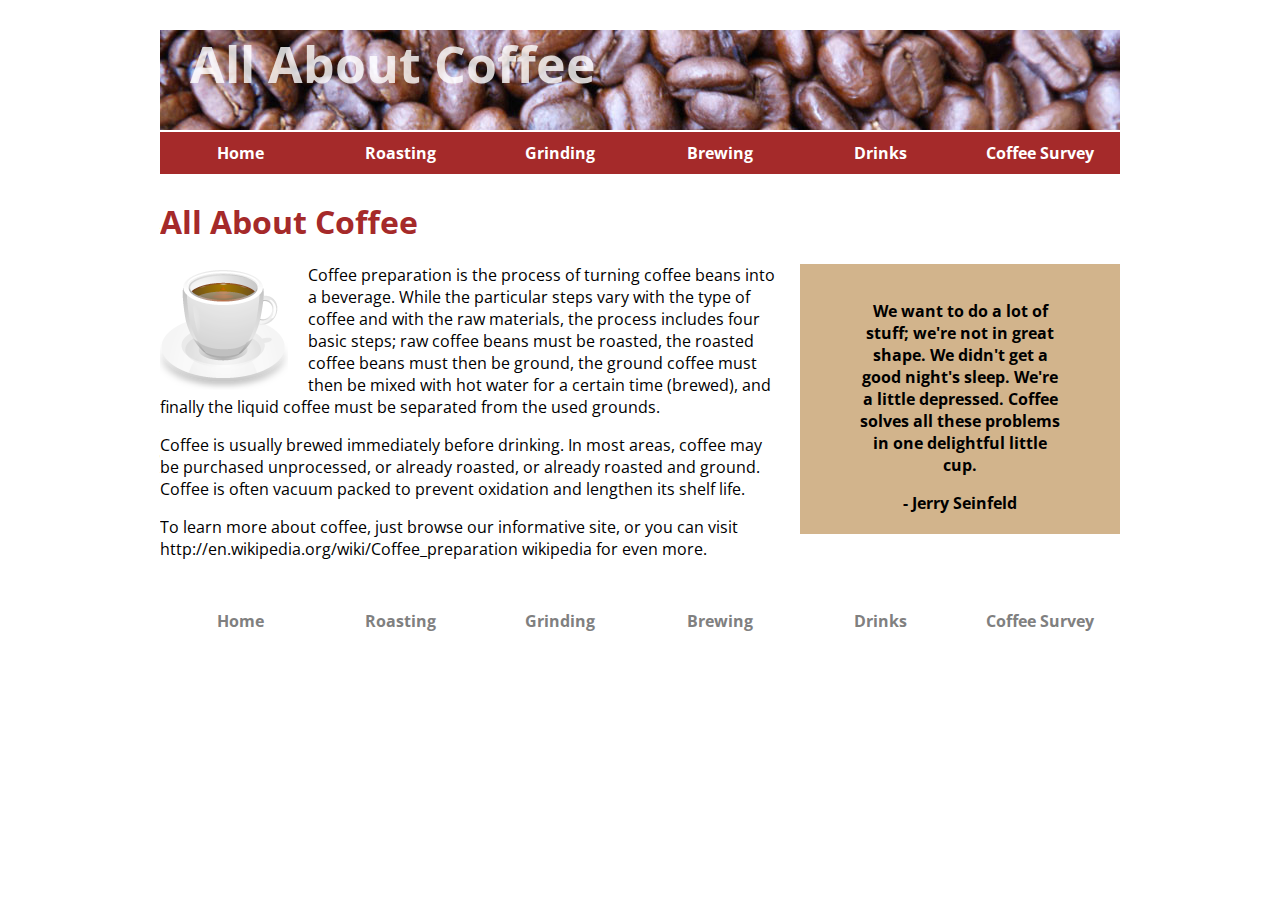
<file: index.html>
<!doctype html>

<html>

	<head>
		<meta charset="utf-8"/>
        <link href="styles.css" rel="stylesheet" type="text/css"/>
        <link href="https://fonts.googleapis.com/css2?family=Open+Sans&display=swap" rel="stylesheet"/>
		<title> All About Coffee </title>
	</head>

	<body>
        <header>
            <h1> All About Coffee </h1>
            <nav>
                <ul>
                    <li>
                        <a href= "index.html">
                        Home
                        </a>
                    </li>
                    <li>
                        <a href= "roasting.html">
                            Roasting
                        </a>
                    </li>
                    <li>
                        <a href= "grinding.html">
                            Grinding
                        </a>
                    </li>
                    <li>
                        <a href= "brewing.html">
                            Brewing
                        </a>
                    </li>
                    <li>
                        <a href= "drinks.html">
                            Drinks
                        </a>
                    </li>
                    <li>
                        <a href= "survey.html">
                            Coffee Survey
                        </a>
                    </li>
                </ul>
            </nav>
        </header>
        
		<h1> All About Coffee </h1>

		<aside>
			<blockquote>
				We want to do a lot of stuff; we're not in great shape. We didn't get a good night's sleep. We're a little depressed. Coffee solves all these problems in one delightful little cup.
			</blockquote>
			- Jerry Seinfeld
		</aside>

		<section>
			<img class= "image-left" src="images/coffee-cup.png" alt="a cup of coffee" width="128" height="128"/>
			<p>
				Coffee preparation is the process of turning coffee beans into a beverage. While the particular steps vary with the type of coffee and with the raw materials, the process includes four basic steps; raw coffee beans must be roasted, the roasted coffee beans must then be ground, the ground coffee must then be mixed with hot water for a certain time (brewed), and finally the liquid coffee must be separated from the used grounds. 
			</p>

			<p> 
			Coffee is usually brewed immediately before drinking. In most areas, coffee may be purchased unprocessed, or already roasted, or already roasted and ground. Coffee is often vacuum packed to prevent oxidation and lengthen its shelf life. 
			</p>

			<p>
			To learn more about coffee, just browse our informative site, or you can visit 
			http://en.wikipedia.org/wiki/Coffee_preparation wikipedia for even more. 
			</p>
		</section>
        
        <footer>
            <nav>
                <ul>
                    <li>
                        <a href= "index.html">
                        Home
                        </a>
                    </li>
                    <li>
                        <a href= "roasting.html">
                            Roasting
                        </a>
                    </li>
                    <li>
                        <a href= "grinding.html">
                            Grinding
                        </a>
                    </li>
                    <li>
                        <a href= "brewing.html">
                            Brewing
                        </a>
                    </li>
                    <li>
                        <a href= "drinks.html">
                            Drinks
                        </a>
                    </li>
                    <li>
                        <a href= "survey.html">
                            Coffee Survey
                        </a>
                    </li>
                </ul>
            </nav>
        </footer>
	</body>
</html>
</file>
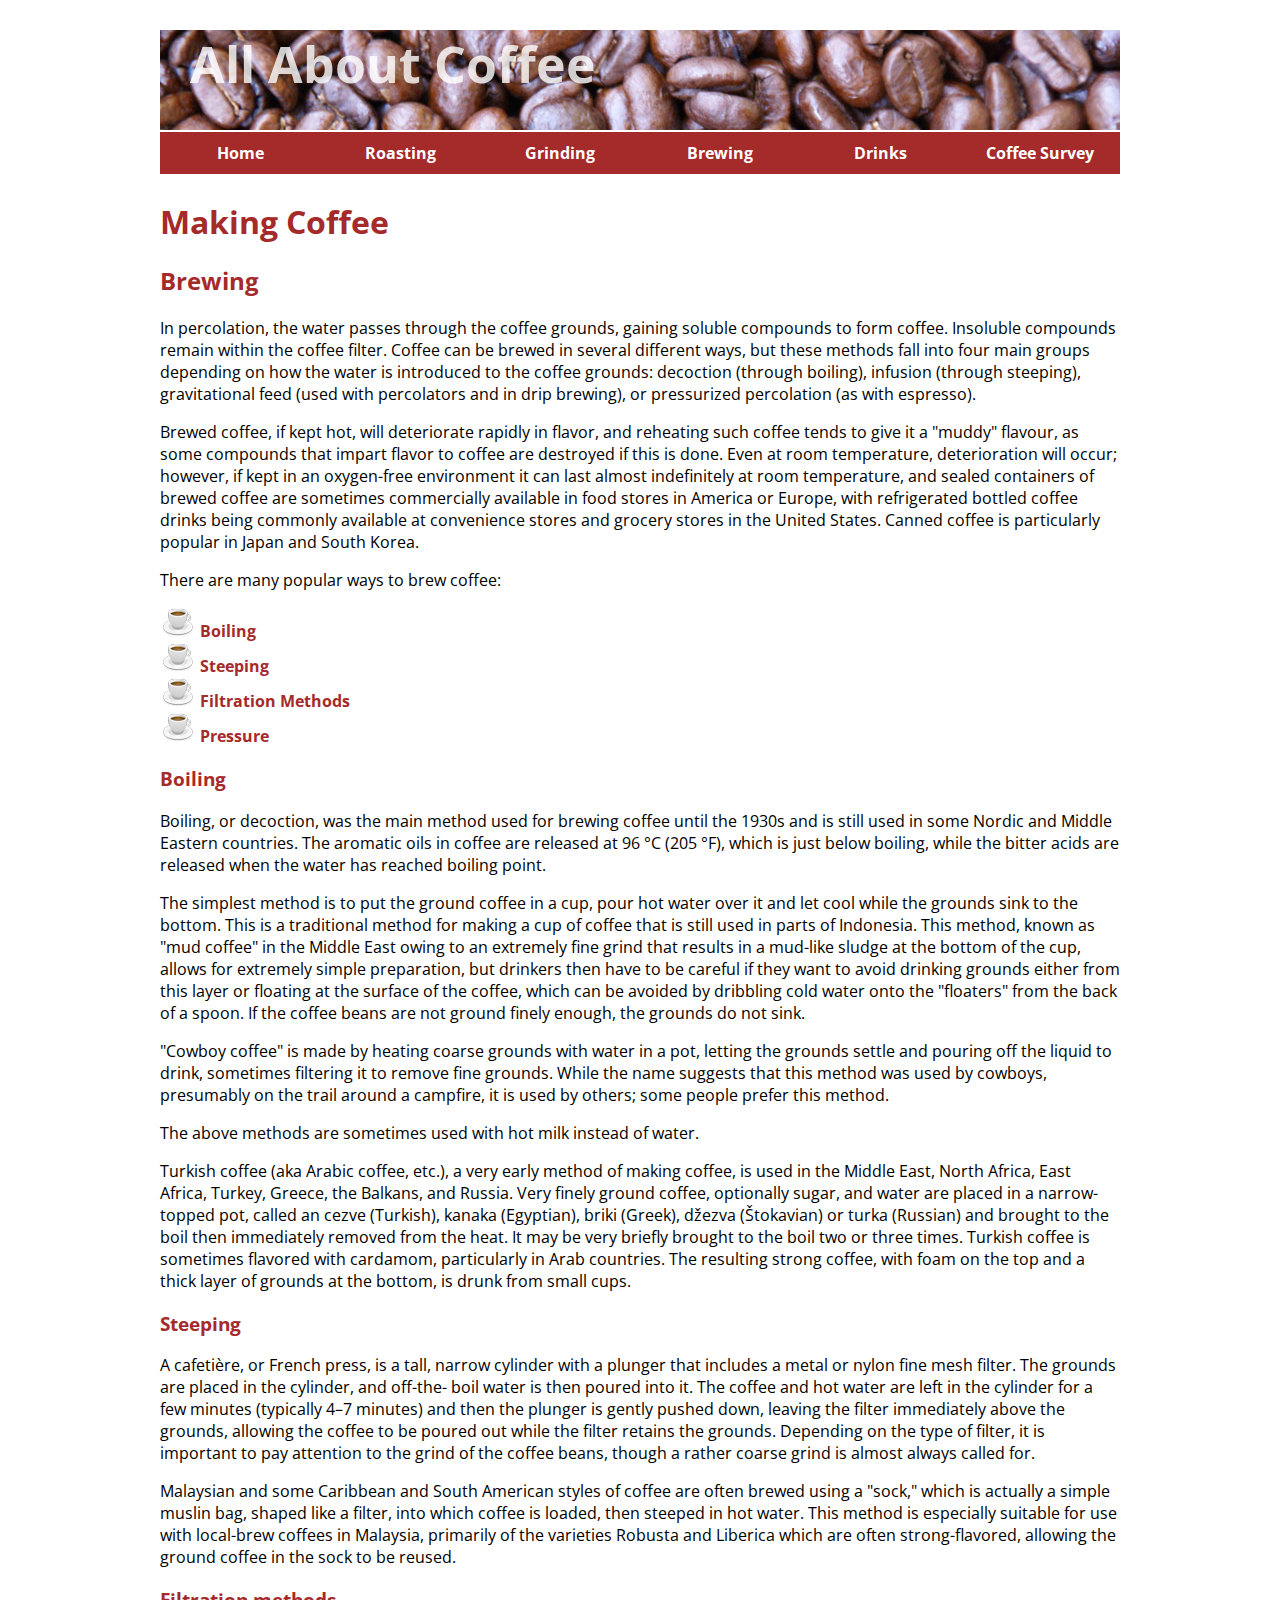
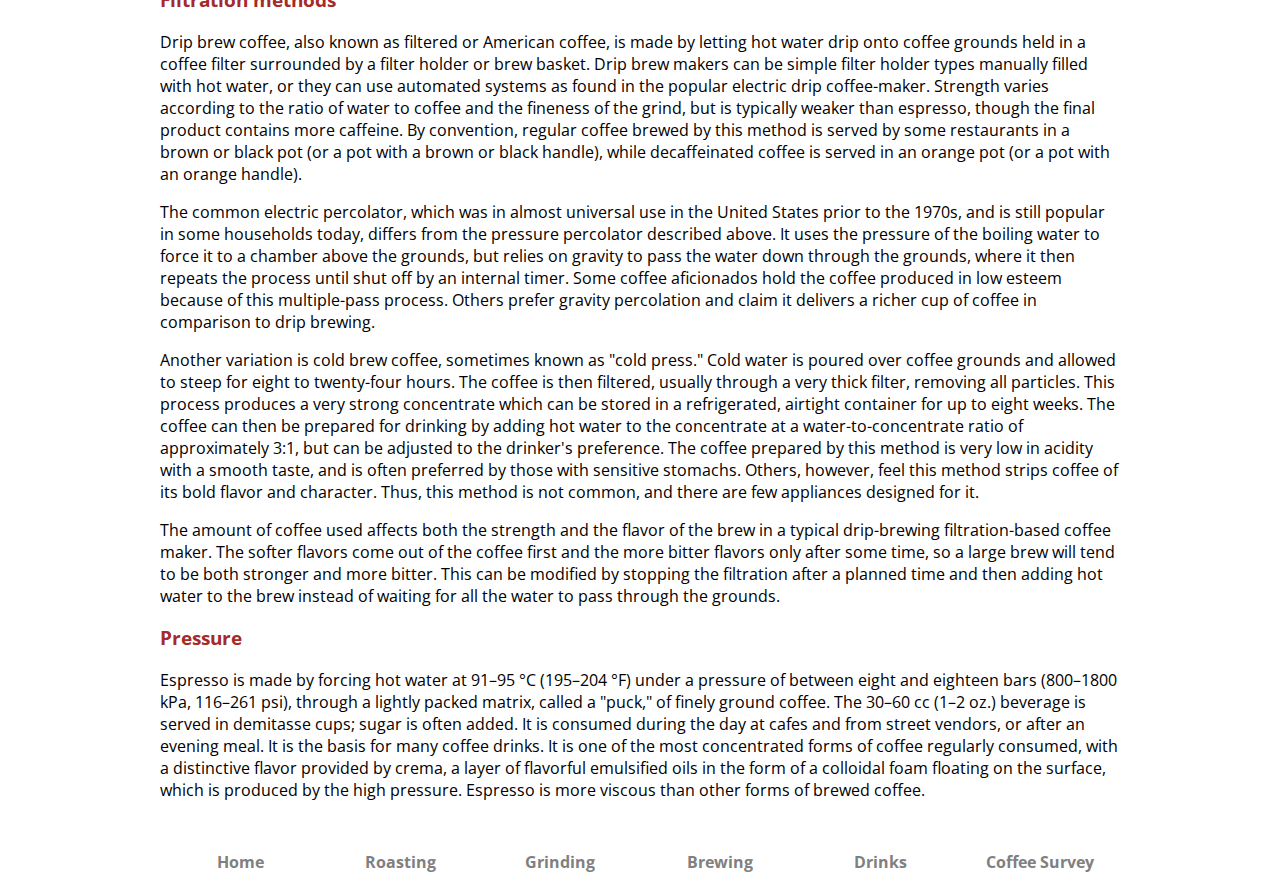
<file: brewing.html>
<!doctype html>
<html>
	<head>
		<meta charset= "utf-8"/>
        <link href="styles.css" rel="stylesheet" type="text/css"/>
        <link href="https://fonts.googleapis.com/css2?family=Open+Sans&display=swap" rel="stylesheet"/>
		<title>
			Coffee Brewing
		</title>
	</head>

	<body>
        <header>
            <h1> All About Coffee </h1>
            <nav>
                <ul>
                    <li>
                        <a href= "index.html">
                        Home
                        </a>
                    </li>
                    <li>
                        <a href= "roasting.html">
                            Roasting
                        </a>
                    </li>
                    <li>
                        <a href= "grinding.html">
                            Grinding
                        </a>
                    </li>
                    <li>
                        <a href= "brewing.html">
                            Brewing
                        </a>
                    </li>
                    <li>
                        <a href= "drinks.html">
                            Drinks
                        </a>
                    </li>
                    <li>
                        <a href= "survey.html">
                            Coffee Survey
                        </a>
                    </li>
                </ul>
            </nav>
        </header>
        
		<h1>
			Making Coffee
		</h1>

		<h2>
			Brewing
		</h2>
		<p>
			In percolation, the water passes through the coffee grounds, gaining soluble compounds to form coffee. Insoluble compounds remain within the coffee filter.
			Coffee can be brewed in several different ways, but these methods fall into four main groups depending on how the water is introduced to the coffee grounds: decoction (through boiling), infusion (through steeping), gravitational feed (used with percolators and in drip brewing), or pressurized percolation (as with espresso).
		</p>

		<p>
			Brewed coffee, if kept hot, will deteriorate rapidly in flavor, and reheating such coffee tends to give it a "muddy" flavour, as some compounds that impart flavor to coffee are destroyed if this is done. Even at room temperature, deterioration will occur; however, if kept in an oxygen-free environment it can last almost indefinitely at room temperature, and sealed containers of brewed coffee are sometimes commercially available in food stores in America or Europe, with refrigerated bottled coffee drinks being commonly available at convenience stores and grocery stores in the United States. Canned coffee is particularly popular in Japan and South Korea.
		</p>

		<p>
			There are many popular ways to brew coffee:
			<ul>
				<li>
					<a href= "#Boiling">
                        Boiling
                    </a>
				</li>

				<li>
                    <a href= "#Steeping">
					   Steeping
                    </a>
				</li>

				<li>
                    <a href= "#Filtration">
					   Filtration Methods
                    </a>
				</li>

				<li>
                    <a href= "#Pressure">
					   Pressure
                    </a>
				</li>
			</ul>
		</p>

		<section>
			<h3 id= "Boiling">
				Boiling
			</h3>

			<p>
				Boiling, or decoction, was the main method used for brewing coffee until the 1930s and is still used in some Nordic and Middle Eastern countries. The aromatic oils in coffee are released at 96 °C (205 °F), which is just below boiling, while the bitter acids are released when the water has reached boiling point.
			</p>

			<p>
				The simplest method is to put the ground coffee in a cup, pour hot water over it and let cool while the grounds sink to the bottom. This is a traditional method for making a cup of coffee that is still used in parts of Indonesia. This method, known as "mud coffee" in the Middle East owing to an extremely fine grind that results in a mud-like sludge at the bottom of the cup, allows for extremely simple preparation, but drinkers then have to be careful if they want to avoid drinking grounds either from this layer or floating at the surface of the coffee, which can be avoided by dribbling cold water onto the "floaters" from the back of a spoon. If the coffee beans are not ground finely enough, the grounds do not sink.
			</p>
			<p>
				"Cowboy coffee" is made by heating coarse grounds with water in a pot, letting the grounds settle and pouring off the liquid to drink, sometimes filtering it to remove fine grounds. While the name suggests that this method was used by cowboys, presumably on the trail around a campfire, it is used by others; some people prefer this method.
			</p>
		
			<p>
				The above methods are sometimes used with hot milk instead of water.
			</p>

			<p>
				Turkish coffee (aka Arabic coffee, etc.), a very early method of making coffee, is used in the Middle East, North Africa, East Africa, Turkey, Greece, the Balkans, and Russia. Very finely ground coffee, optionally sugar, and water are placed in a narrow-topped pot, called an cezve (Turkish), kanaka (Egyptian), briki (Greek), džezva (Štokavian) or turka (Russian) and brought to the boil then immediately removed from the heat. It may be very briefly brought to the boil two or three times. Turkish coffee is sometimes flavored with cardamom, particularly in Arab countries. The resulting strong coffee, with foam on the top and a thick layer of grounds at the bottom, is drunk from small cups.
			</p>
		</section>

		<section>
			<h3 id= "Steeping">
				Steeping
			</h3>

			<p>
				A cafetière, or French press, is a tall, narrow cylinder with a plunger that includes a metal or nylon fine mesh filter. The grounds are placed in the cylinder, and off-the- boil water is then poured into it. The coffee and hot water are left in the cylinder for a few minutes (typically 4–7 minutes) and then the plunger is gently pushed down, leaving the filter immediately above the grounds, allowing the coffee to be poured out while the filter retains the grounds. Depending on the type of filter, it is important to pay attention to the grind of the coffee beans, though a rather coarse grind is almost always called for.
			</p>

			<p>
				Malaysian and some Caribbean and South American styles of coffee are often brewed using a "sock," which is actually a simple muslin bag, shaped like a filter, into which coffee is loaded, then steeped in hot water. This method is especially suitable for use with local-brew coffees in Malaysia, primarily of the varieties Robusta and Liberica which are often strong-flavored, allowing the ground coffee in the sock to be reused.
			</p>
		</section>

		<section>
			<h3 id= "Filtration">
				Filtration methods
			</h3>

			<p>
				Drip brew coffee, also known as filtered or American coffee, is made by letting hot water drip onto coffee grounds held in a coffee filter surrounded by a filter holder or brew basket. Drip brew makers can be simple filter holder types manually filled with hot water, or they can use automated systems as found in the popular electric drip coffee-maker. Strength varies according to the ratio of water to coffee and the fineness of the grind, but is typically weaker than espresso, though the final product contains more caffeine. By convention, regular coffee brewed by this method is served by some restaurants in a brown or black pot (or a pot with a brown or black handle), while decaffeinated coffee is served in an orange pot (or a pot with an orange handle).
			</p>

			<p>
				The common electric percolator, which was in almost universal use in the United States prior to the 1970s, and is still popular in some households today, differs from the pressure percolator described above. It uses the pressure of the boiling water to force it to a chamber above the grounds, but relies on gravity to pass the water down through the grounds, where it then repeats the process until shut off by an internal timer. Some coffee aficionados hold the coffee produced in low esteem because of this multiple-pass process. Others prefer gravity percolation and claim it delivers a richer cup of coffee in comparison to drip brewing.
			</p>

			<p>
				Another variation is cold brew coffee, sometimes known as "cold press." Cold water is poured over coffee grounds and allowed to steep for eight to twenty-four hours. The coffee is then filtered, usually through a very thick filter, removing all particles. This process produces a very strong concentrate which can be stored in a refrigerated, airtight container for up to eight weeks. The coffee can then be prepared for drinking by adding hot water to the concentrate at a water-to-concentrate ratio of approximately 3:1, but can be adjusted to the drinker's preference. The coffee prepared by this method is very low in acidity with a smooth taste, and is often preferred by those with sensitive stomachs. Others, however, feel this method strips coffee of its bold flavor and character. Thus, this method is not common, and there are few appliances designed for it.
			</p>

			<p>
				The amount of coffee used affects both the strength and the flavor of the brew in a typical drip-brewing filtration-based coffee maker. The softer flavors come out of the coffee first and the more bitter flavors only after some time, so a large brew will tend to be both stronger and more bitter. This can be modified by stopping the filtration after a planned time and then adding hot water to the brew instead of waiting for all the water to pass through the grounds.
			</p>
		</section>

		<section>
			<h3 id= "Pressure">
				Pressure
			</h3>

			<p>
				Espresso is made by forcing hot water at 91–95 °C (195–204 °F) under a pressure of between eight and eighteen bars (800–1800 kPa, 116–261 psi), through a lightly packed matrix, called a "puck," of finely ground coffee. The 30–60 cc (1–2 oz.) beverage is served in demitasse cups; sugar is often added. It is consumed during the day at cafes and from street vendors, or after an evening meal. It is the basis for many coffee drinks. It is one of the most concentrated forms of coffee regularly consumed, with a distinctive flavor provided by crema, a layer of flavorful emulsified oils in the form of a colloidal foam floating on the surface, which is produced by the high pressure. Espresso is more viscous than other forms of brewed coffee.
			</p>
		</section>
         <footer>
            <nav>
                <ul>
                    <li>
                        <a href= "index.html">
                        Home
                        </a>
                    </li>
                    <li>
                        <a href= "roasting.html">
                            Roasting
                        </a>
                    </li>
                    <li>
                        <a href= "grinding.html">
                            Grinding
                        </a>
                    </li>
                    <li>
                        <a href= "brewing.html">
                            Brewing
                        </a>
                    </li>
                    <li>
                        <a href= "drinks.html">
                            Drinks
                        </a>
                    </li>
                    <li>
                        <a href= "survey.html">
                            Coffee Survey
                        </a>
                    </li>
                </ul>
            </nav>
        </footer>
	</body>
</html>
</file>
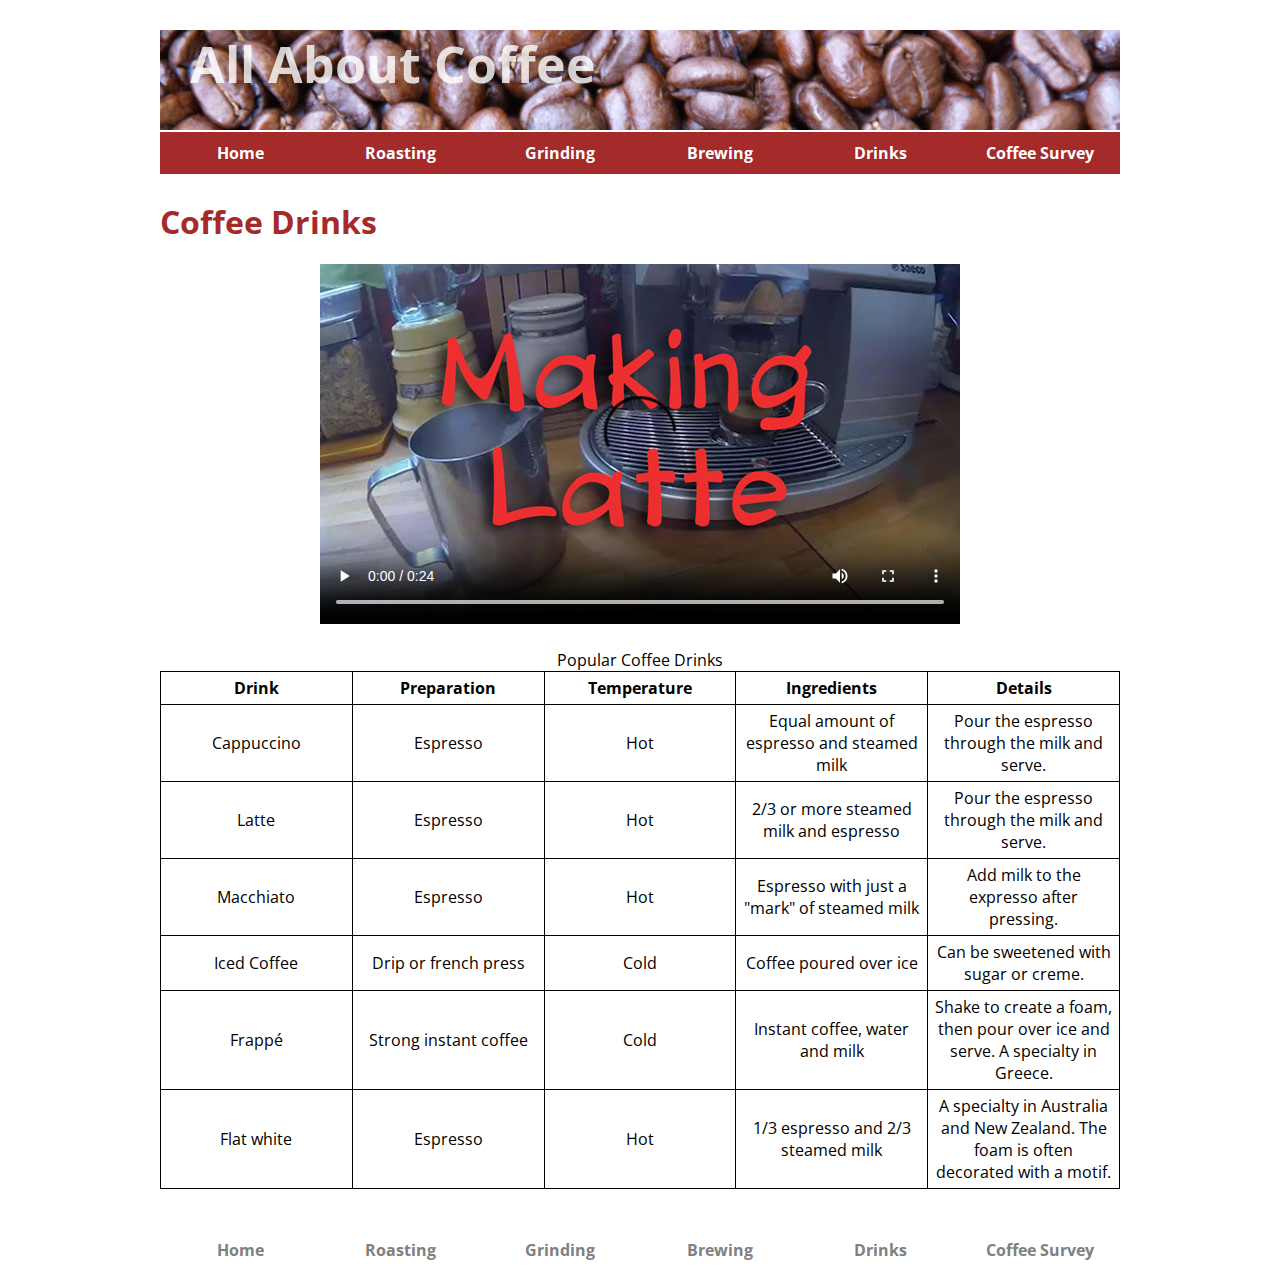
<file: drinks.html>
<!doctype html>
<html>
    <head>
        <meta charset="utf-8">
        <link href="styles.css" rel="stylesheet" type="text/css"/>
        <link href="https://fonts.googleapis.com/css2?family=Open+Sans&display=swap" rel="stylesheet"/>
        <title>Coffee Drinks</title>
    </head>

    <body>
        <header>
                <h1> All About Coffee </h1>
                <nav>
                    <ul>
                        <li>
                            <a href= "index.html">
                            Home
                            </a>
                        </li>
                        <li>
                            <a href= "roasting.html">
                                Roasting
                            </a>
                        </li>
                        <li>
                            <a href= "grinding.html">
                                Grinding
                            </a>
                        </li>
                        <li>
                            <a href= "brewing.html">
                                Brewing
                            </a>
                        </li>
                        <li>
                            <a href= "drinks.html">
                                Drinks
                            </a>
                        </li>
                        <li>
                            <a href= "survey.html">
                                Coffee Survey
                            </a>
                        </li>
                    </ul>
                </nav>
            </header>

    <h1>
        Coffee Drinks
    </h1>
    <video controls width="640" height="360" poster="images/latte-poster.JPG">
        <source src="videos/latte-pour.mp4" type="video/mp4" />
        Your browser doesn't support video playback.
    </video>
    <table>
        <caption>Popular Coffee Drinks</caption>
        <tr>
            <th>
                Drink
            </th>
            <th>
                Preparation
            </th>
            <th>
                Temperature
            </th>
            <th>
                Ingredients
            </th>
            <th>
                Details
            </th>           
        </tr>
        
        <tr>
            <td>
                Cappuccino
            </td>
            <td>
                Espresso
            </td>
            <td>
                Hot
            </td>
            <td>
                Equal amount of espresso and steamed milk
            </td>
            <td>
                Pour the espresso through the milk and serve.
            </td>     
        </tr>
        
        <tr>
            <td>
                Latte
            </td>
            <td>
                Espresso
            </td>
            <td>
                Hot
            </td>
            <td>
                2/3 or more steamed milk and espresso
            </td>
            <td>
                Pour the espresso through the milk and serve.
            </td>
        </tr>
        
        <tr>
            <td>
                Macchiato
            </td>
            <td>
                Espresso
            </td>
            <td>
                Hot
            </td>
            <td>
                Espresso with just a "mark" of steamed milk
            </td>
            <td>
                Add milk to the expresso after pressing.
            </td>
        </tr>
        
        <tr>
            <td>
                Iced Coffee
            </td>
            <td>
                Drip or french press
            </td>
            <td>
                Cold
            </td>
            <td>
                Coffee poured over ice
            </td>
            <td>
                Can be sweetened with sugar or creme.
            </td>
        </tr>
        
        <tr>
            <td>
                Frappé
            </td>
            <td>
                Strong instant coffee
            </td>
            <td>
                Cold
            </td>
            <td>
                Instant coffee, water and milk
            </td>
            <td>
                Shake to create a foam, then pour over ice and serve. A specialty in Greece.
            </td>
        </tr>
        
        <tr>
            <td>
                Flat white
            </td>
            <td>
                Espresso
            </td>
            <td>
                Hot
            </td>
            <td>
                1/3 espresso and 2/3 steamed milk
            </td>
            <td>
                A specialty in Australia and New Zealand. The foam is often decorated with a motif.
            </td>
        </tr>
    </table>
    
        
         <footer>
            <nav>
                <ul>
                    <li>
                        <a href= "index.html">
                        Home
                        </a>
                    </li>
                    <li>
                        <a href= "roasting.html">
                            Roasting
                        </a>
                    </li>
                    <li>
                        <a href= "grinding.html">
                            Grinding
                        </a>
                    </li>
                    <li>
                        <a href= "brewing.html">
                            Brewing
                        </a>
                    </li>
                    <li>
                        <a href= "drinks.html">
                            Drinks
                        </a>
                    </li>
                    <li>
                        <a href= "survey.html">
                            Coffee Survey
                        </a>
                    </li>
                </ul>
            </nav>
        </footer>
    </body>
</html>
</file>
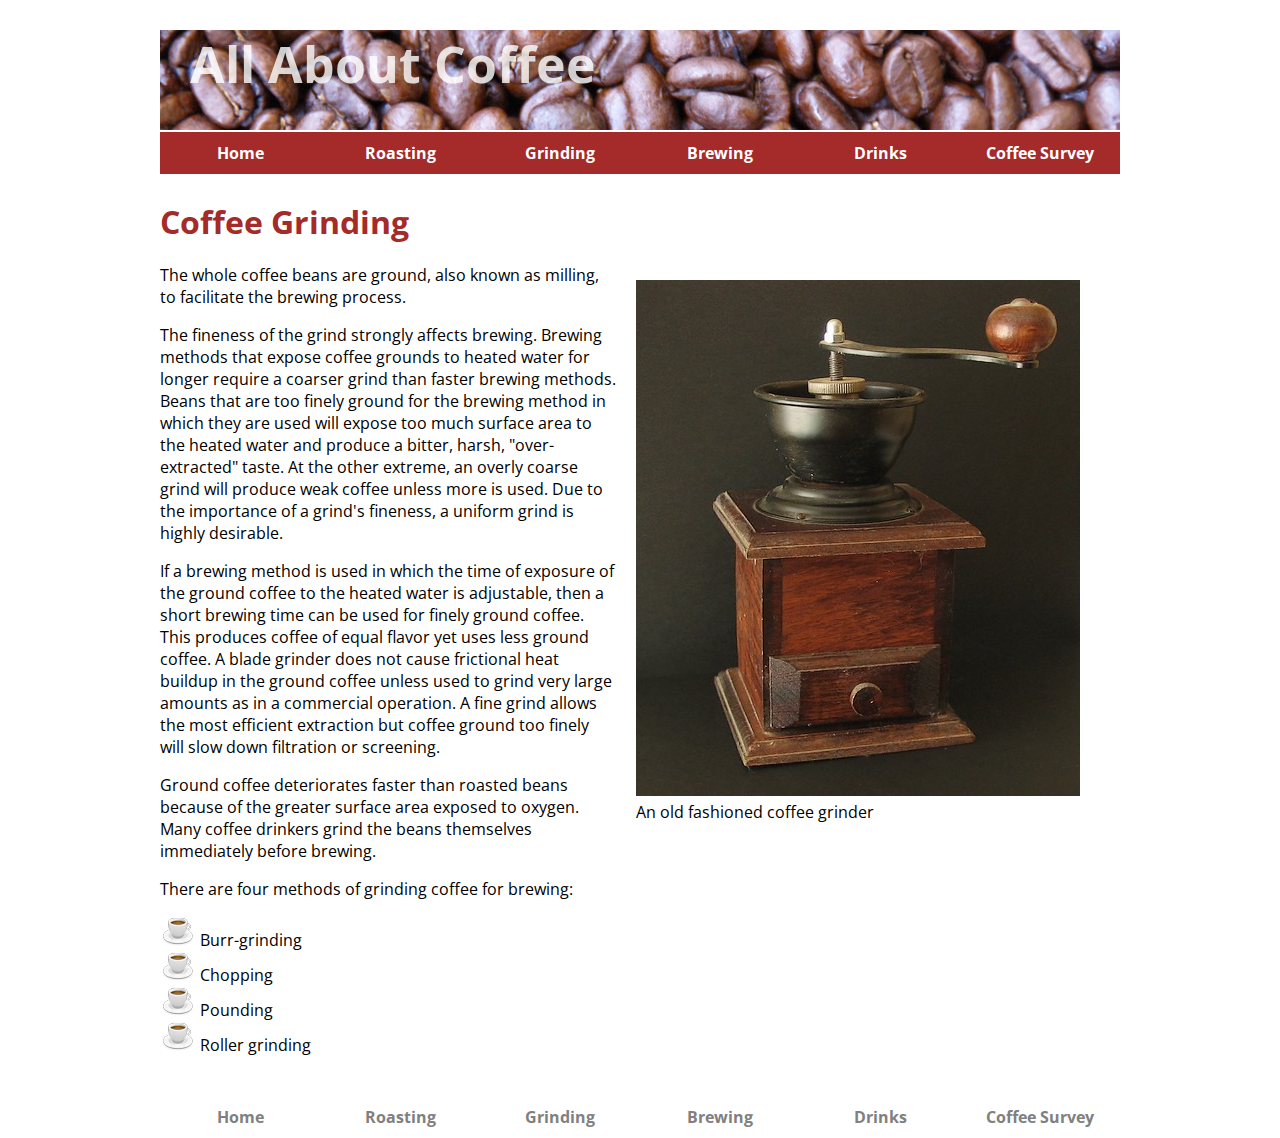
<file: grinding.html>
<!doctype html>
<html>
	<head>
		<meta charset="utf-8">
        <link href="styles.css" rel="stylesheet" type="text/css"/>
        <link href="https://fonts.googleapis.com/css2?family=Open+Sans&display=swap" rel="stylesheet"/>
		<title>Coffee Grinding</title>
	</head>

	<body>
        <header>
            <h1> All About Coffee </h1>
            <nav>
                <ul>
                    <li>
                        <a href= "index.html">
                        Home
                        </a>
                    </li>
                    <li>
                        <a href= "roasting.html">
                            Roasting
                        </a>
                    </li>
                    <li>
                        <a href= "grinding.html">
                            Grinding
                        </a>
                    </li>
                    <li>
                        <a href= "brewing.html">
                            Brewing
                        </a>
                    </li>
                    <li>
                        <a href= "drinks.html">
                            Drinks
                        </a>
                    </li>
                    <li>
                        <a href= "survey.html">
                            Coffee Survey
                        </a>
                    </li>
                </ul>
            </nav>
        </header>
        
		<h1>
            Coffee Grinding
        </h1>
        
        <figure class= "image-right">
            <img src="images/coffee-grinder.jpg" width="444" hight="516"/>
            <figcaption>
                An old fashioned coffee grinder
            </figcaption>
        </figure>
		<p>
            The whole coffee beans are ground, also known as milling, to facilitate the brewing process.
        </p>

		<p>
            The fineness of the grind strongly affects brewing. Brewing methods that expose coffee grounds to heated water for longer require a coarser grind than faster brewing methods. Beans that are too finely ground for the brewing method in which they are used will expose too much surface area to the heated water and produce a bitter, harsh, "over-extracted" taste. At the other extreme, an overly coarse grind will produce weak coffee unless more is used. Due to the importance of a grind's fineness, a uniform grind is highly desirable.
        </p>
        
        <p>
            If a brewing method is used in which the time of exposure of the ground coffee to the heated water is adjustable, then a short brewing time can be used for finely ground coffee. This produces coffee of equal flavor yet uses less ground coffee. A blade grinder does not cause frictional heat buildup in the ground coffee unless used to grind very large amounts as in a commercial operation. A fine grind allows the most efficient extraction but coffee ground too finely will slow down filtration or screening.
        </p>
		
        <p>
            Ground coffee deteriorates faster than roasted beans because of the greater surface area exposed to oxygen. Many coffee drinkers grind the beans themselves immediately before brewing.
        </p>
		
        <p>
            There are four methods of grinding coffee for brewing:
        </p>
            <ul>
                <li>
                    Burr-grinding
                </li>
                
                 <li>
                    Chopping
                </li>
                
                 <li>
                    Pounding
                </li>
                
                 <li>
                    Roller grinding
                </li>
            </ul>
    
         <footer>
            <nav>
                <ul>
                    <li>
                        <a href= "index.html">
                        Home
                        </a>
                    </li>
                    <li>
                        <a href= "roasting.html">
                            Roasting
                        </a>
                    </li>
                    <li>
                        <a href= "grinding.html">
                            Grinding
                        </a>
                    </li>
                    <li>
                        <a href= "brewing.html">
                            Brewing
                        </a>
                    </li>
                    <li>
                        <a href= "drinks.html">
                            Drinks
                        </a>
                    </li>
                    <li>
                        <a href= "survey.html">
                            Coffee Survey
                        </a>
                    </li>
                </ul>
            </nav>
        </footer>
	</body>
</html>
</file>
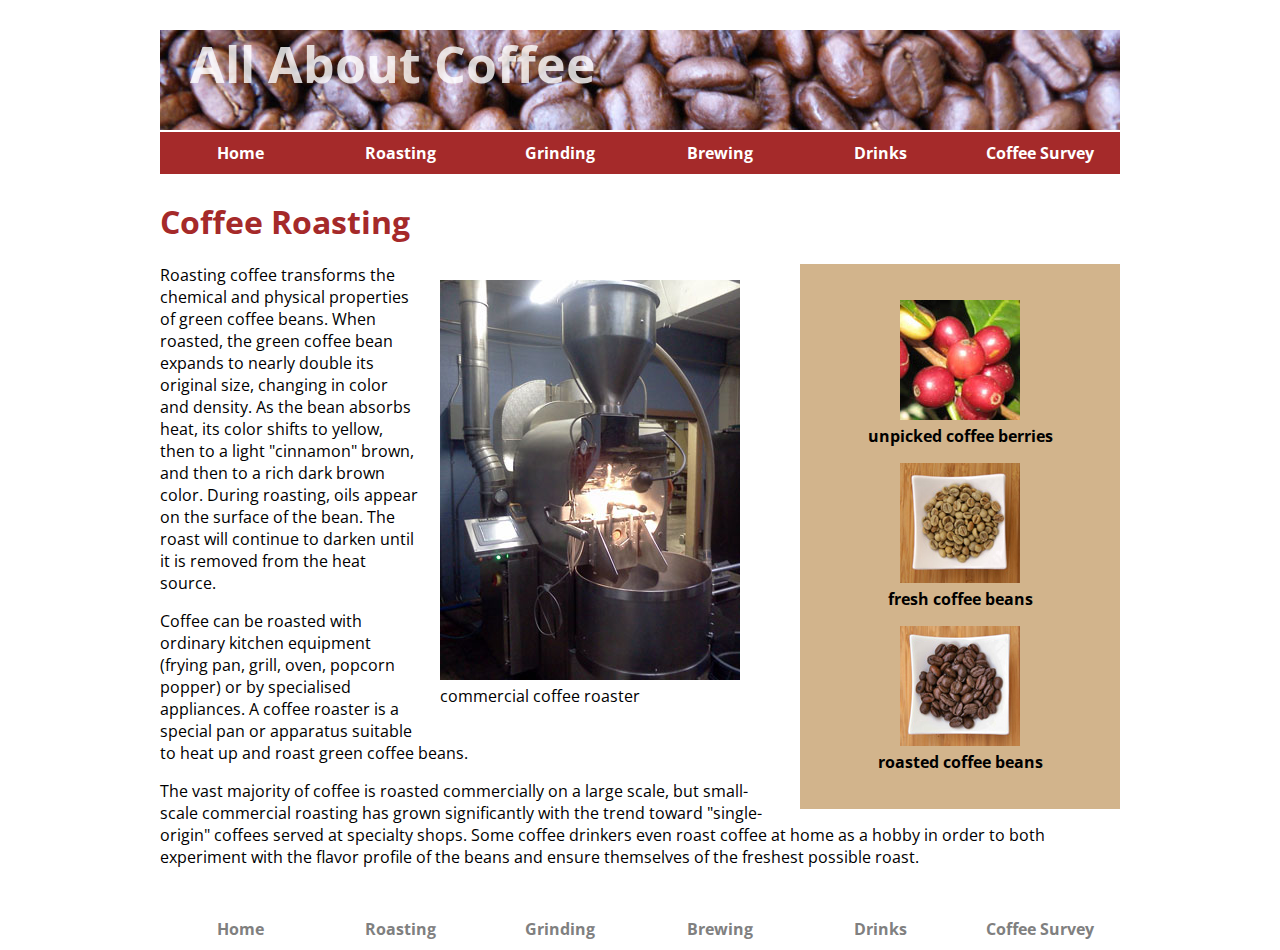
<file: roasting.html>
<!doctype html>
<html>
    <head>
    <meta charset="utf-8"/>
    <link href="styles.css" rel="stylesheet" type="text/css"/>
    <link href="https://fonts.googleapis.com/css2?family=Open+Sans&display=swap" rel="stylesheet"/>
    <title>
        Coffee Roasting    
    </title>
    </head>
    
    <body>
        <header>
            <h1> All About Coffee </h1>
            <nav>
                <ul>
                    <li>
                        <a href= "index.html">
                        Home
                        </a>
                    </li>
                    <li>
                        <a href= "roasting.html">
                            Roasting
                        </a>
                    </li>
                    <li>
                        <a href= "grinding.html">
                            Grinding
                        </a>
                    </li>
                    <li>
                        <a href= "brewing.html">
                            Brewing
                        </a>
                    </li>
                    <li>
                        <a href= "drinks.html">
                            Drinks
                        </a>
                    </li>
                    <li>
                        <a href= "survey.html">
                            Coffee Survey
                        </a>
                    </li>
                </ul>
            </nav>
        </header>
        
        <h1>
            Coffee Roasting
        </h1>
        
        <aside>
            <figure>
                <img src="images/coffee-berries.jpg" width="120" height="120"/>
                <figcaption>
                    unpicked coffee berries
                </figcaption>
            </figure>
        
            <figure>
                <img src="images/fresh-beans.jpg" width="120" height="120"/>
                <figcaption>
                    fresh coffee beans
                </figcaption>
            </figure>
        
            <figure>
                <img src="images/roasted-beans.jpg" width="120" height="120"/>
                <figcaption>
                    roasted coffee beans
                </figcaption>
            </figure>
        </aside>
        
        <section>
            <figure class= "image-right">
                <img src="images/commercial-roaster.jpg" width="300"/>
                <figcaption>
                    commercial coffee roaster
                </figcaption>
            </figure>
            
            <p>
                Roasting coffee transforms the chemical and physical properties of green coffee beans. When roasted, the green coffee bean expands to nearly double its original size, changing in color and density. As the bean absorbs heat, its color shifts to yellow, then to a light "cinnamon" brown, and then to a rich dark brown color. During roasting, oils appear on the surface of the bean. The roast will continue to darken until it is removed from the heat source.
            </p>

            <p>
                Coffee can be roasted with ordinary kitchen equipment (frying pan, grill, oven, popcorn popper) or by specialised appliances. A coffee roaster is a special pan or apparatus suitable to heat up and roast green coffee beans.
            </p>

            <p>
                The vast majority of coffee is roasted commercially on a large scale, but small-scale commercial roasting has grown significantly with the trend toward "single-origin" coffees served at specialty shops. Some coffee drinkers even roast coffee at home as a hobby in order to both experiment with the flavor profile of the beans and ensure themselves of the freshest possible roast.
            </p>
        </section>
        
         <footer>
            <nav>
                <ul>
                    <li>
                        <a href= "index.html">
                        Home
                        </a>
                    </li>
                    <li>
                        <a href= "roasting.html">
                            Roasting
                        </a>
                    </li>
                    <li>
                        <a href= "grinding.html">
                            Grinding
                        </a>
                    </li>
                    <li>
                        <a href= "brewing.html">
                            Brewing
                        </a>
                    </li>
                    <li>
                        <a href= "drinks.html">
                            Drinks
                        </a>
                    </li>
                    <li>
                        <a href= "survey.html">
                            Coffee Survey
                        </a>
                    </li>
                </ul>
            </nav>
        </footer>
    </body>
</html>
</file>
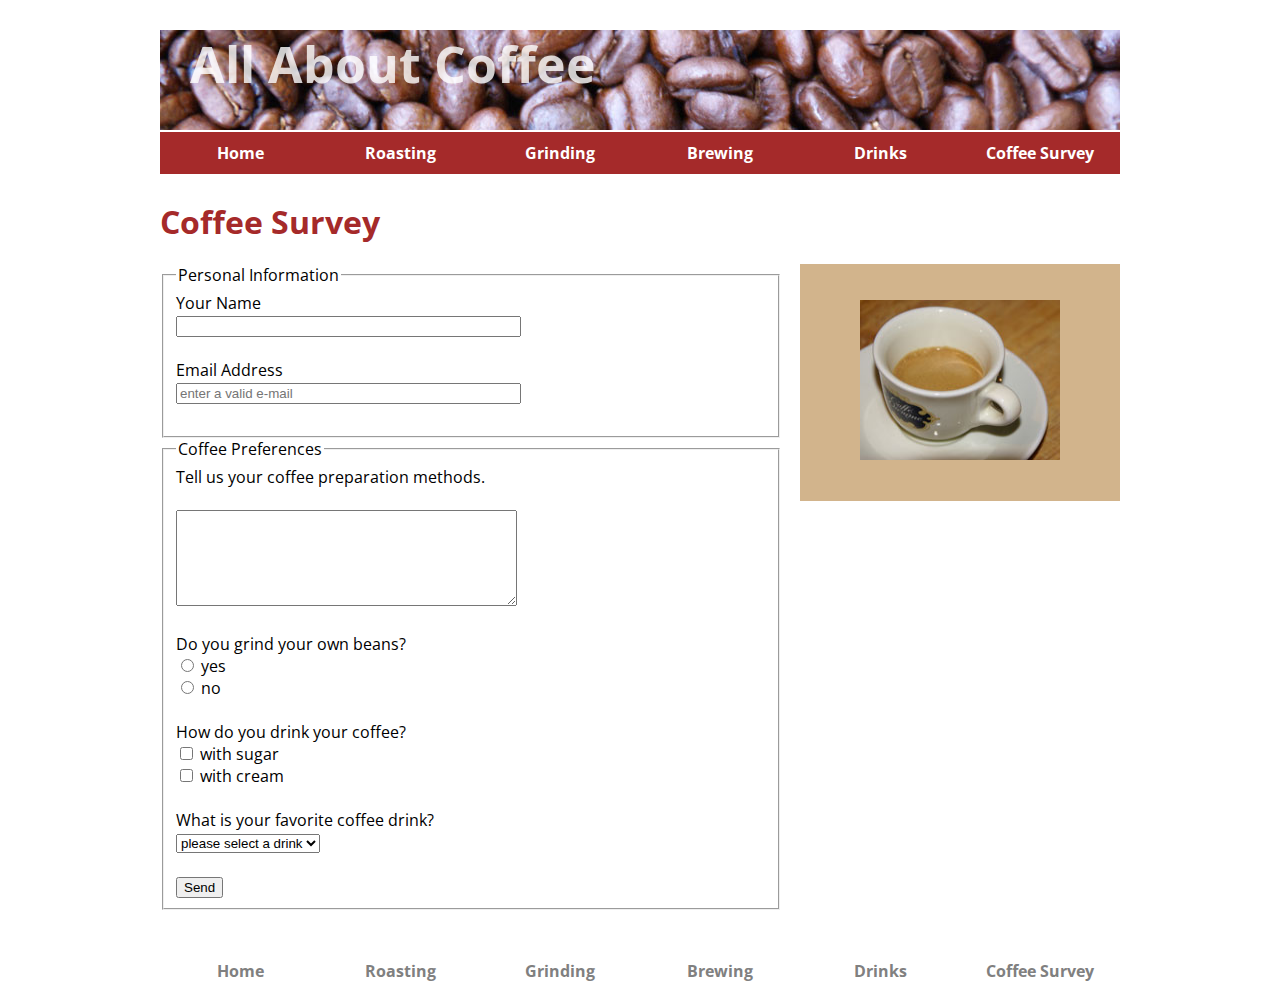
<file: survey.html>
<!doctype html>
<html>
    <head>
        <meta charset="utf-8">
        <link href="styles.css" rel="stylesheet" type="text/css"/>
        <link href="https://fonts.googleapis.com/css2?family=Open+Sans&display=swap" rel="stylesheet"/>
        <title>Coffee Survey</title>
    </head>

    <body>
        <header>
                <h1> All About Coffee </h1>
                <nav>
                    <ul>
                        <li>
                            <a href= "index.html">
                            Home
                            </a>
                        </li>
                        <li>
                            <a href= "roasting.html">
                                Roasting
                            </a>
                        </li>
                        <li>
                            <a href= "grinding.html">
                                Grinding
                            </a>
                        </li>
                        <li>
                            <a href= "brewing.html">
                                Brewing
                            </a>
                        </li>
                        <li>
                            <a href= "drinks.html">
                                Drinks
                            </a>
                        </li>
                        <li>
                            <a href= "survey.html">
                                Coffee Survey
                            </a>
                        </li>
                    </ul>
                </nav>
        </header>
        <h1>
            Coffee Survey
        </h1>
        
        <aside>
            <figure>
                <img src="images/espresso.jpg" width="200" height="160" alt="Cup of espresso" />
            </figure>
        </aside>
        
        <form action="coffee-survey.php" method="post">
            <fieldset>
                <legend>
                    Personal Information
                </legend>
                <label for="name">
                    Your Name <br/>
                </label>
                <input type="text" name="name" size="40" required /> <br/> <br/>

                <label for="email">
                    Email Address <br/>
                </label>
                <input type="email" name="email" size="40" placeholder="enter a valid e-mail" required /> <br/> <br/>
            </fieldset>
            <fieldset>
                <legend>
                    Coffee Preferences
                </legend>
                Tell us your coffee preparation methods. <br/> <br/>
                <textarea name="preparation" cols="40" rows="6"></textarea> <br/> <br/>
                Do you grind your own beans? <br/>

                <input type="radio" name="grind" value="yes"/> yes <br/>
                <input type="radio" name="grind" value="no"/> no <br/> <br/>

                How do you drink your coffee? <br/>

                <input type="checkbox" name="drink" value="sugar"/> with sugar <br/>
                <input type="checkbox" name="drink" value="cream"/> with cream <br/> <br/>

                What is your favorite coffee drink? <br/>
                <select name="favorite">
                    <option value="">
                        please select a drink
                    </option>
                    <option value="drip coffee">
                        drip coffee
                    </option>
                    <option value="french press">
                        french press
                    </option>
                    <option value="espresso">
                        espresso
                    </option>
                    <option value="latte">
                        latte
                    </option>
                    <option value="flavored">
                        flavored
                    </option>
                </select> <br/> <br/>
                <input type="submit" value="Send" />
            </fieldset>
        </form>
        <footer>
            <nav>
                <ul>
                    <li>
                        <a href= "index.html">
                        Home
                        </a>
                    </li>
                    <li>
                        <a href= "roasting.html">
                            Roasting
                        </a>
                    </li>
                    <li>
                        <a href= "grinding.html">
                            Grinding
                        </a>
                    </li>
                    <li>
                        <a href= "brewing.html">
                            Brewing
                        </a>
                    </li>
                    <li>
                        <a href= "drinks.html">
                            Drinks
                        </a>
                    </li>
                    <li>
                        <a href= "survey.html">
                            Coffee Survey
                        </a>
                    </li>
                </ul>
            </nav>
        </footer>
    </body>
</html>
</file>
<file: styles.css>
h1, h2, h3
{
    color:brown;
}

ul
{
    list-style-image: url("images/tiny-coffee-cup.gif")
}

body
{
    font-family: 'Open Sans', serif;
    margin: 0 auto;
    width: 960px;
}

a:link, a:visited
{
    text-decoration: none;
    color: brown;
    font-weight: bold;
}

a:hover
{
    color: black;
}

nav ul
{
    list-style-type: none;
    padding: 0;
}

nav li
{
    display: inline;
    float: left;
}

nav a:link, nav a:visited
{
    background-color: brown;
    color: white;
    display: block;
    width: 160px;
    text-align: center;
    padding: 10px 0;
}

nav a:hover
{
    background-color: black;
}

aside
{
    width: 280px;
    float: right;
    background-color: tan;
    text-align: center;
    font-weight: bold;
    padding: 20px;
    margin-left: 20px;
}

.image-left
{
    float: left;
    margin-right: 20px;
}

.image-right
{
    float: right;
    margin-left: 20px;
}

header
{
    background-image: url(images/coffee-beans.jpg);
    height: 100px;
    margin-bottom: 70px;
}

header h1
{
    color: rgba(256,256,256,0.8);
    margin-left: 30px;
    margin-top: 30px;
    font-size: 50px;
}

footer
{
    margin: 40px 0;
}

footer nav a:link, footer nav a:visited
{
    color: gray;
    text-decoration: none;
    display: block;
    width: 160px;
    text-align: center;
    background-color: white;
}

footer nav a:hover
{
    color: black;
    
}

th, td
{
    border: 1px solid black;
    width: 20%;
    text-align: center;
    padding: 5px;
    
}

table
{
    border-collapse: collapse;
}

video
{
    margin-bottom: 20px;
    margin-left: 160px;
    filter: none;
}
</file>
